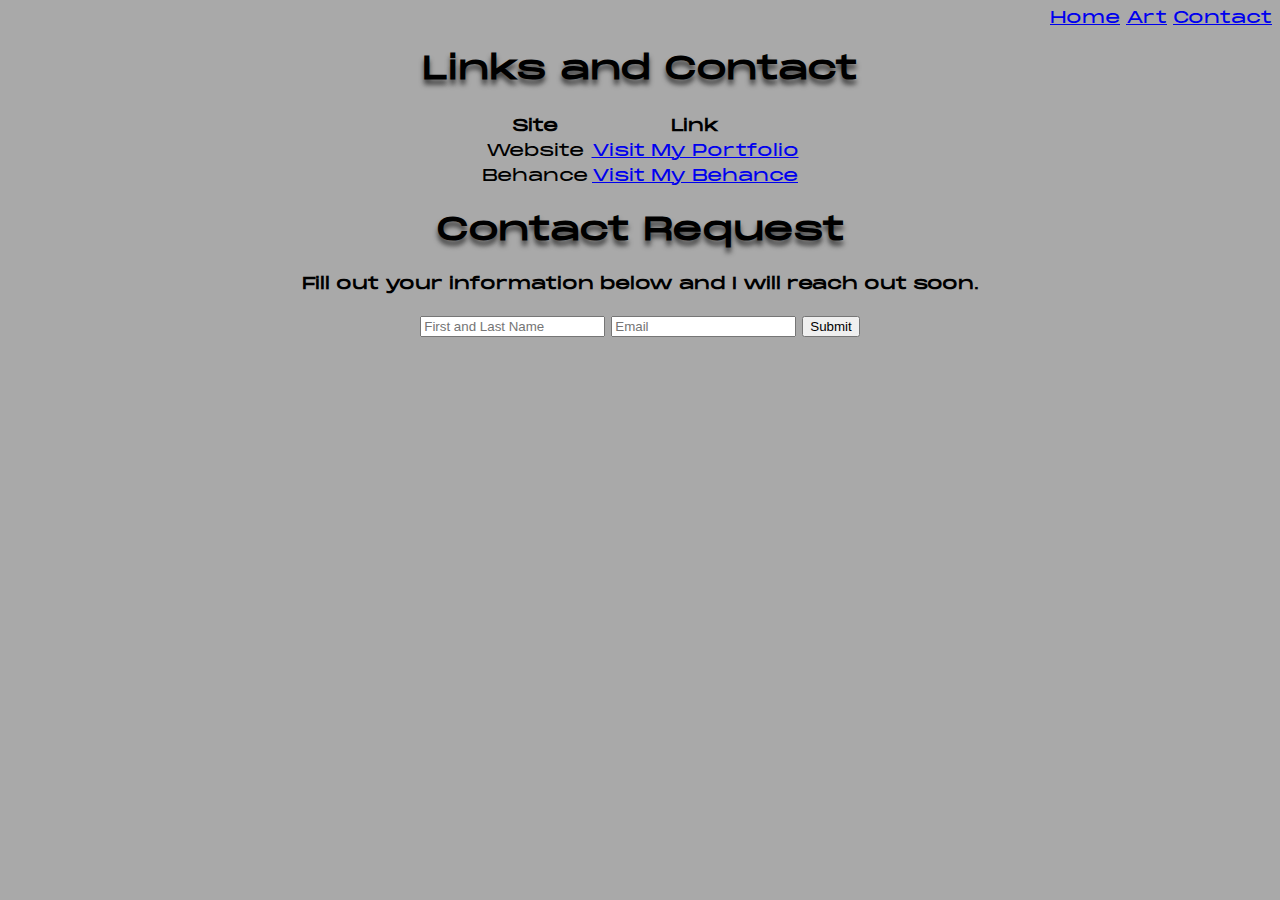
<file: page2.html>
<!DOCTYPE html>
<html lang="en">
<head>
    <meta charset="UTF-8">
    <meta http-equiv="X-UA-Compatible" content="IE=edge">
    <meta name="viewport" content="width=device-width, initial-scale=1.0">
    <title>Contact</title>
    <link rel="stylesheet" href="Externalpage2.css">
</head>
<body>
    <div id="nav">
        <a href="website.html">Home</a>
        <a href="page1.html">Art</a>
        <a href="page2.html">Contact</a>
    </div>
    <h1>Links and Contact</h1>

    <table class="centered-table">
        <tr>
            <th>Site</th>
            <th>Link</th>
        </tr>
        <tr>
            <td>Website</td>
            <td><a href="https://m0d.design/"> Visit My Portfolio</a> </td>
        </tr>
        <tr>
            <td>Behance</td>
            <td><a href="https://www.behance.net/M0D"> Visit My Behance</a> </td>
        </tr>
    </table>
    <h1>Contact Request</h1>
    <h4>Fill out your information below and I will reach out soon.</h4>
    <form>
        <input type="text" name="Name" placeholder="First and Last Name"> 
        <input type="text" name="email" placeholder="Email"> 
        <input type="submit" value="Submit">
    </form>
    
</body>
</html>
</file>
<file: Externalpage2.css>
@font-face {
    font-family: MonumentExtended-Black;
    src: url(MonumentExtended-Regular.woff);
}
body{
    font-family: MonumentExtended-Black;
    background-color: darkgray;
}

#nav {
    text-align: right;
}

h1 {
    text-align: center;
    text-shadow:0px 5px 5px rgb(63, 63, 63);
}
.centered-table {
        margin-left: auto;
        margin-right: auto;
}
th, td{
text-align: center;
}
form{
    text-align: center;
}
h4{
    text-align: center;
}
</file>
